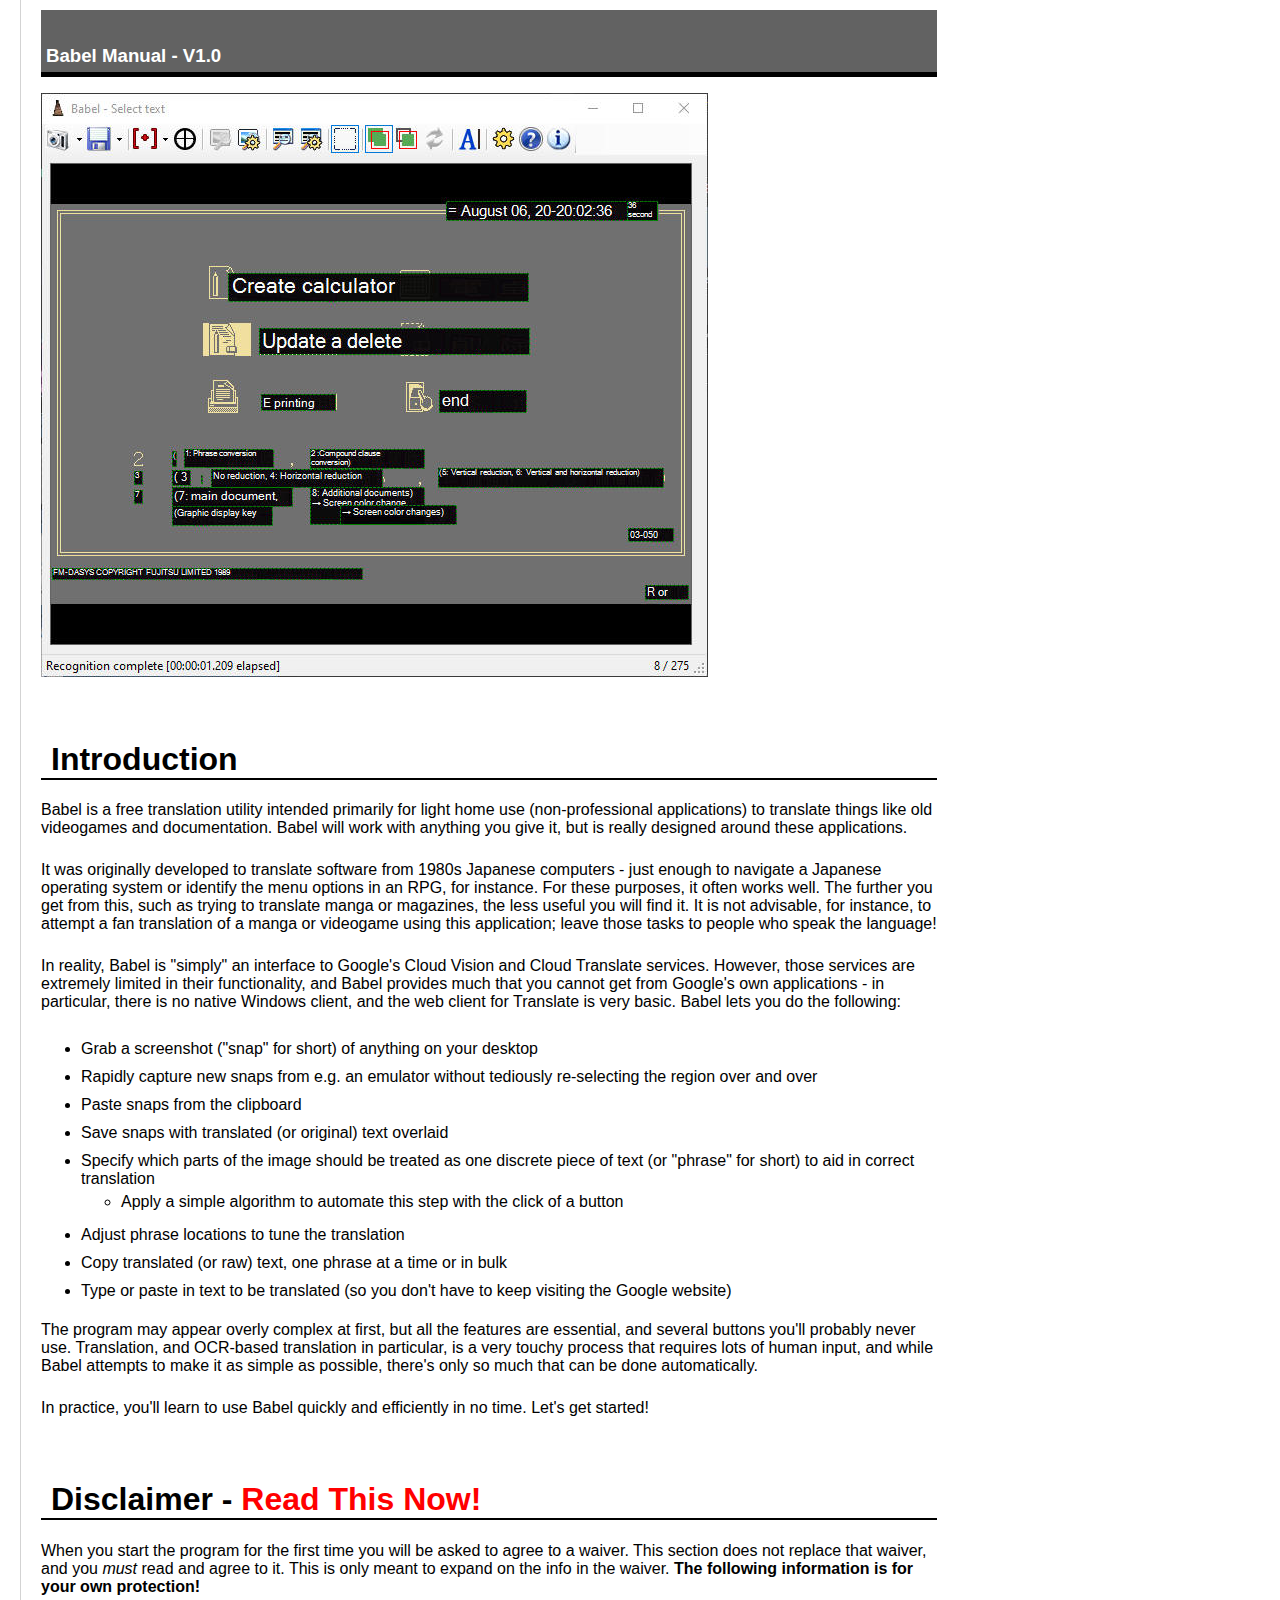
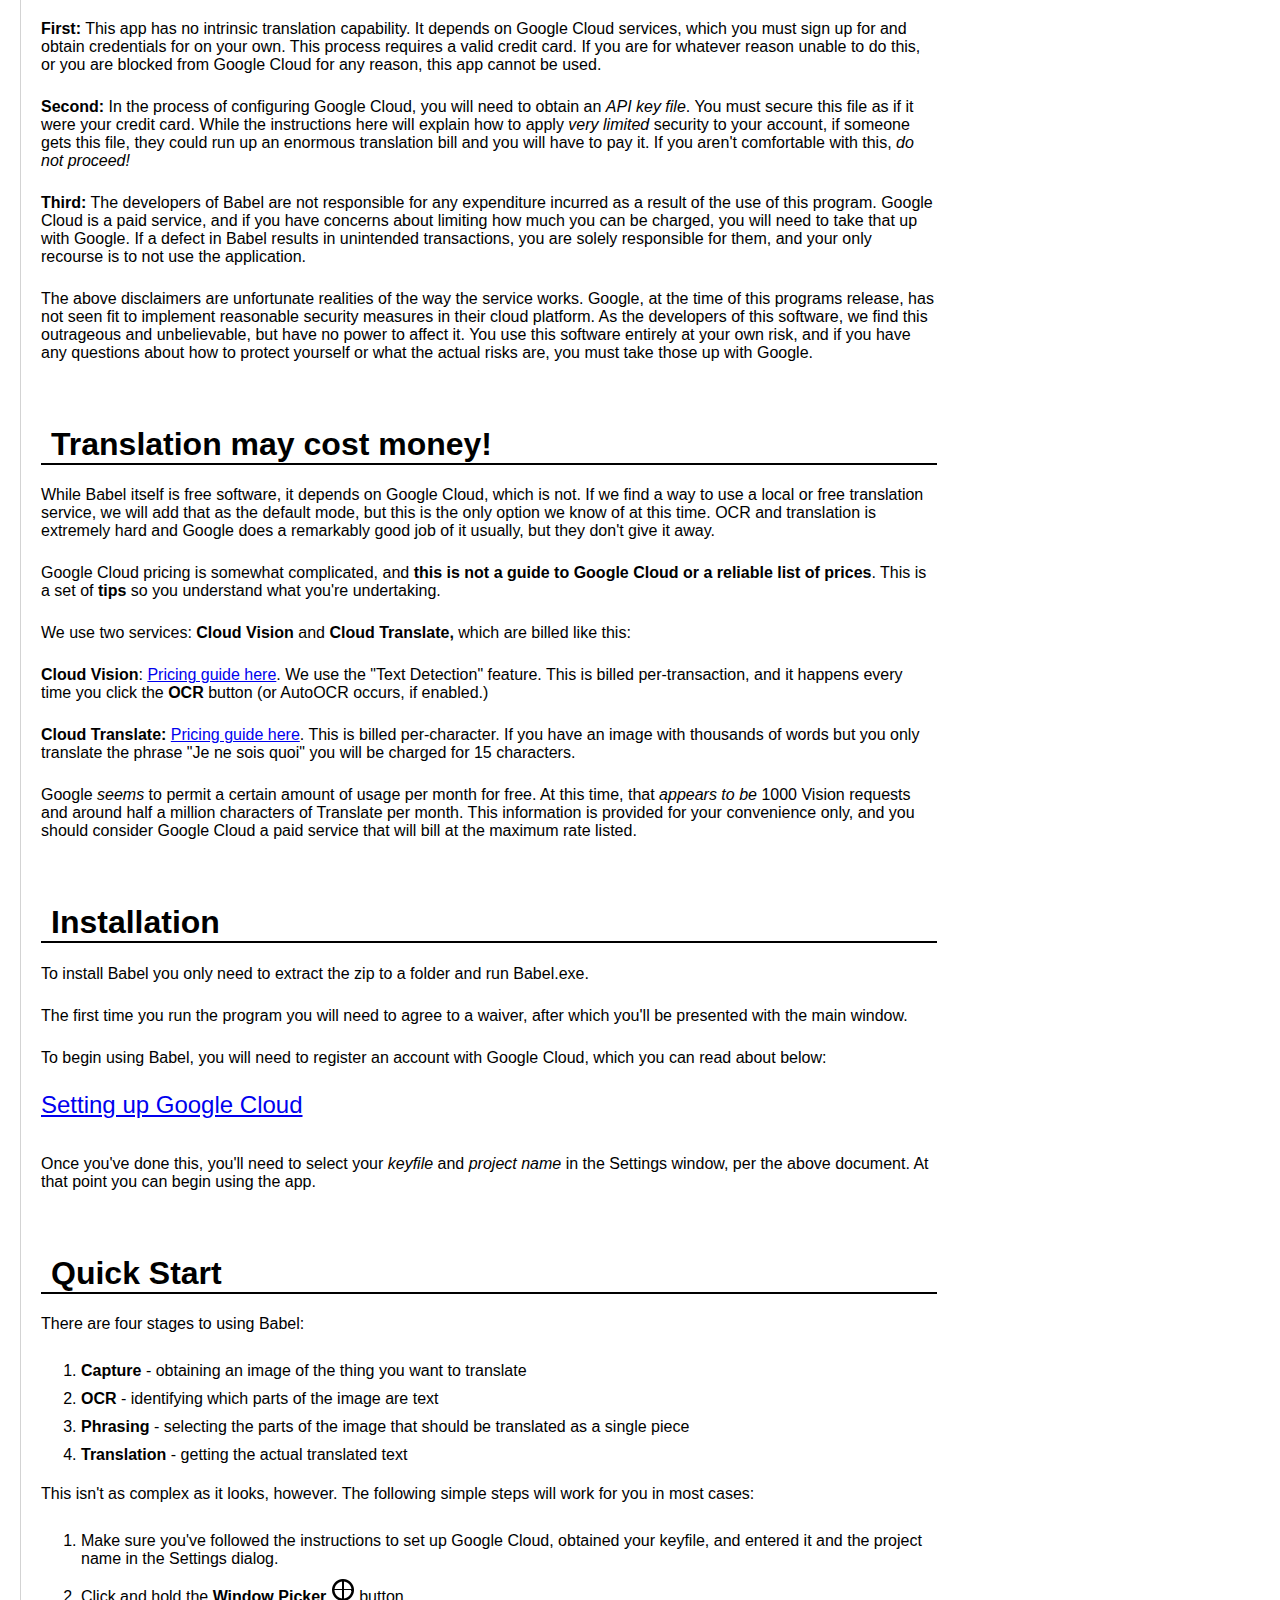
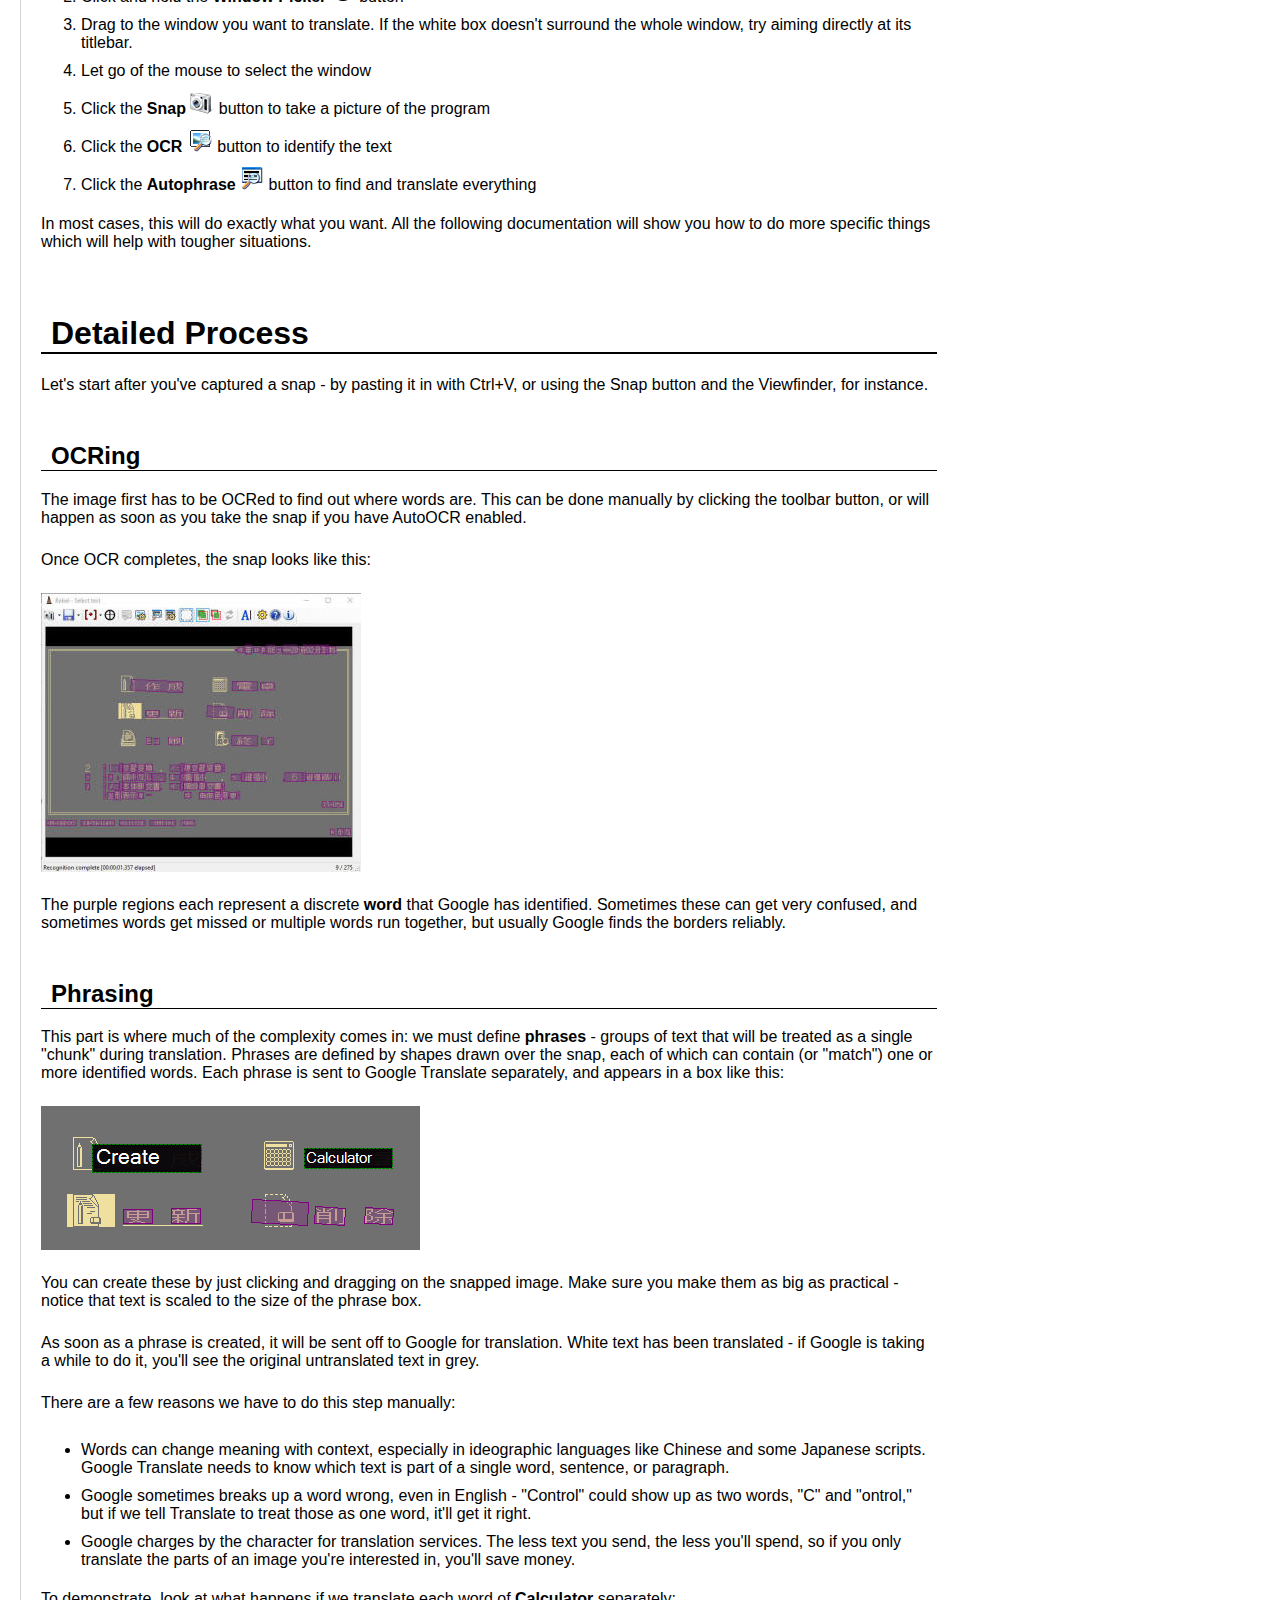
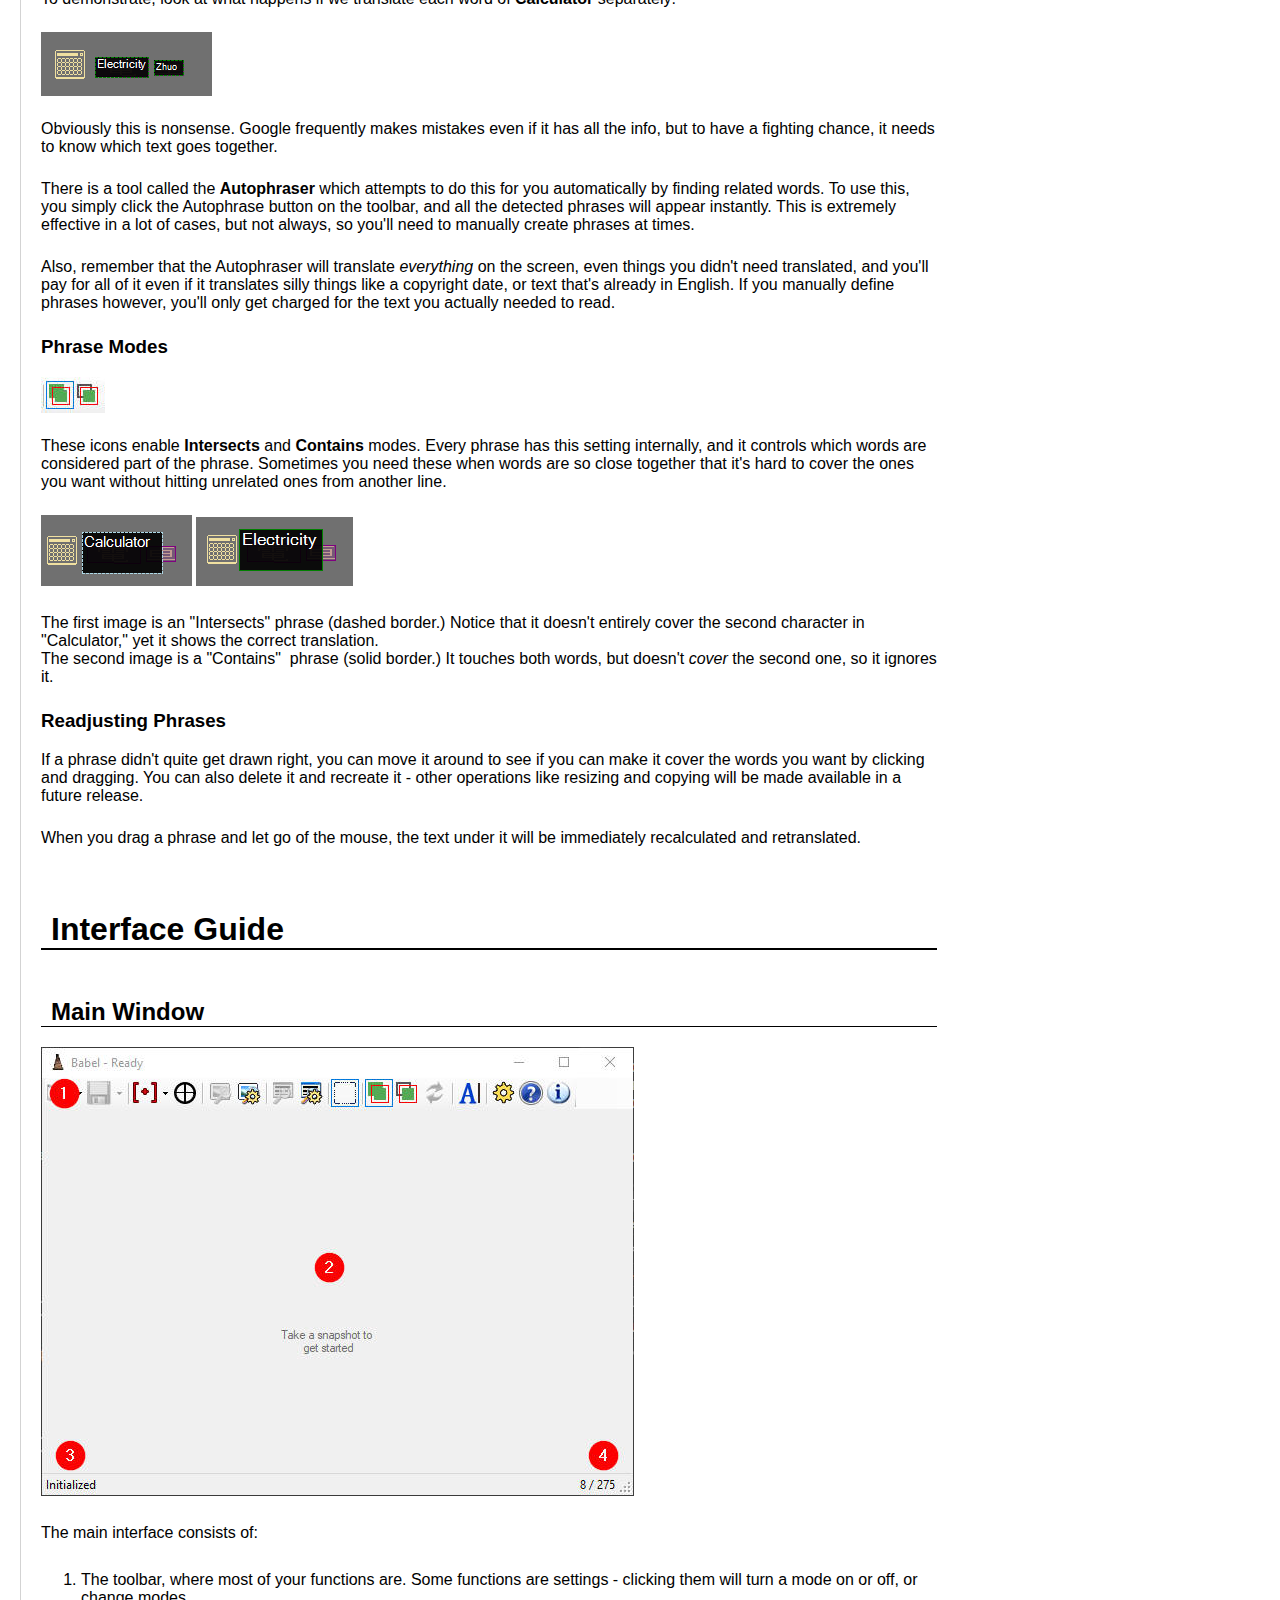
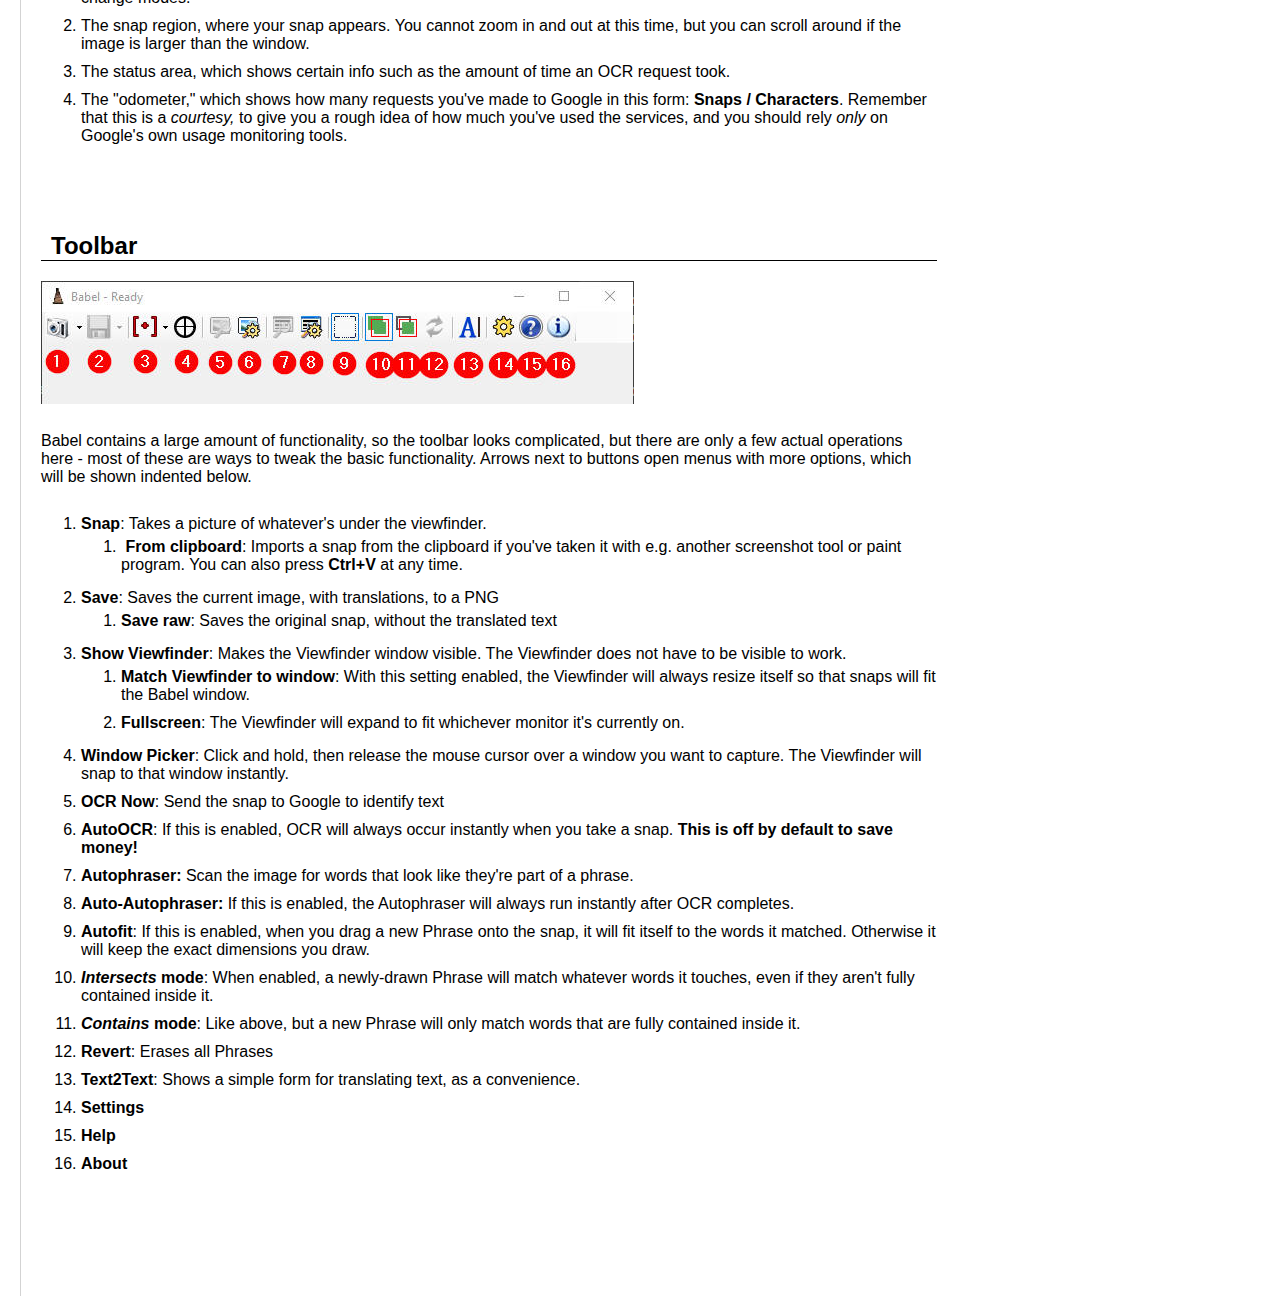
<file: Babel/Help/index.html>
﻿<!DOCTYPE html PUBLIC "-//W3C//DTD XHTML 1.0 Transitional//EN" "http://www.w3.org/TR/xhtml1/DTD/xhtml1-transitional.dtd">
<html xmlns="http://www.w3.org/1999/xhtml">

<head>
	<title>Babel - Introduction</title>
	<link rel="stylesheet" href="article.css">
	
	<meta name="viewport" content="width=device-width, initial-scale=1.0">
	<style type="text/css">
	li { padding: 5px 0px; }
	table td:first-child {
    border-right: 2px solid black;
	}
	.auto-style1 {
	color: #FF0000;
}
	.auto-style2 {
	font-size: x-large;
}
	</style>
</head>
<body>

<div class="title">Babel Manual - V1.0</div>
<p><img alt="Babel main window" src="Images/img3.jpg" /></p>
<h1>Introduction</h1>
<p>Babel is a free translation utility intended primarily for light home use 
(non-professional applications) to translate things like old videogames and 
documentation. Babel will work with anything you give it, but is really designed 
around these applications.</p>
<p>It was originally developed to translate software from 1980s Japanese 
computers - just enough to navigate a Japanese operating system or identify the 
menu options in an RPG, for instance. For these purposes, it often works well. 
The further you get from this, such as trying to translate manga or magazines, 
the less useful you will find it. It is not advisable, for instance, to attempt 
a fan translation of a manga or videogame using this application; leave those 
tasks to people who speak the language!</p>
<p>In reality, Babel is "simply" an interface to Google's Cloud Vision and Cloud 
Translate services. However, those services are extremely limited in their 
functionality, and Babel provides much that you cannot get from Google's own 
applications - in particular, there is no native Windows client, and the web 
client for Translate is very basic. Babel lets you do the following:</p>
<ul>
	<li>Grab a screenshot ("snap" for short) of anything on your desktop</li>
	<li>Rapidly capture new snaps from e.g. an emulator without tediously 
	re-selecting the region over and over</li>
	<li>Paste snaps from the clipboard</li>
	<li>Save snaps with translated (or original) text overlaid</li>
	<li>Specify which parts of the image should be treated as one discrete piece 
	of text (or "phrase" for short) to aid in correct translation<ul>
		<li>Apply a simple algorithm to automate this step with the click of a 
		button</li>
	</ul>
	</li>
	<li>Adjust phrase locations to tune the translation</li>
	<li>Copy translated (or raw) text, one phrase at a time or in bulk</li>
	<li>Type or paste in text to be translated (so you don't have to keep 
	visiting the Google website)</li>
</ul>
<p>The program may appear overly complex at first, but all the features are 
essential, and several buttons you'll probably never use. Translation, and 
OCR-based translation in particular, is a very touchy process that requires lots 
of human input, and while Babel attempts to make it as simple as possible, 
there's only so much that can be done automatically.</p>
<p>In practice, you'll learn to use Babel quickly and efficiently in no time. 
Let's get started!</p>
<h1>Disclaimer - <span class="auto-style1">Read This Now!</span></h1>
<p>When you start the program for the first time you will be asked to agree to a 
waiver. This section does not replace that waiver, and you <em>must</em> read 
and agree to it. This is only meant to expand on the info in the waiver. <strong>
The following information is for your own protection!</strong></p>
<p><strong>First:</strong> This app has no intrinsic translation capability. It 
depends on Google Cloud services, which you must sign up for and obtain 
credentials for on your own. This process requires a valid credit card. If you 
are for whatever reason unable to do this, or you are blocked from Google Cloud 
for any reason, this app cannot be used.</p>
<p><strong>Second:</strong> In the process of configuring Google Cloud, you will 
need to obtain an <em>API key file</em>. You must secure this file as if it were 
your credit card. While the instructions here will explain how to apply <em>very 
limited</em> security to your account, if someone gets this file, they could run 
up an enormous translation bill and you will have to pay it. If you aren't 
comfortable with this, <em>do not proceed!</em></p>
<p><strong>Third:</strong> The developers of Babel are not responsible for any 
expenditure incurred as a result of the use of this program. Google Cloud is a 
paid service, and if you have concerns about limiting how much you can be 
charged, you will need to take that up with Google. If a defect in Babel results 
in unintended transactions, you are solely responsible for them, and your only 
recourse is to not use the application.</p>
<p>The above disclaimers are unfortunate realities of the way the service works. Google, at the time of this programs release, has not seen fit to 
implement reasonable security measures in their cloud platform. As the 
developers of this software, we find this outrageous and unbelievable, but have 
no power to affect it. You use this software entirely at your own risk, and if 
you have any questions about how to protect yourself or what the actual risks 
are, you must take those up with Google.</p>
<h1>Translation may cost money!</h1>
<p>While Babel itself is free software, it depends on Google Cloud, which is 
not. If we find a way to use a local or free translation service, we will add 
that as the default mode, but this is the only option we know of at this time. 
OCR and translation is extremely hard and Google does a remarkably good job of 
it usually, but they don't give it away.</p>
<p>Google Cloud pricing is somewhat complicated, and <strong>this is not a guide 
to Google Cloud or a reliable list of prices</strong>. This is a set of <strong>
tips </strong>so you understand what you're undertaking.</p>
<p>We use two services: <strong>Cloud Vision</strong> and <strong>Cloud 
Translate, </strong>which are billed like this:</p>
<p><strong>Cloud Vision</strong>:
<a href="https://cloud.google.com/vision/pricing#prices">Pricing guide here</a>. 
We use the "Text Detection" feature. This is billed per-transaction, and it 
happens every time you click the <strong>OCR</strong> button (or AutoOCR occurs, 
if enabled.) </p>
<p><strong>Cloud Translate:</strong>
<a href="https://cloud.google.com/translate/pricing#cloud-translation---basic">
Pricing guide here</a>. This is billed per-character. If you have an image with 
thousands of words but you only translate the phrase "Je ne sois quoi" you will 
be charged for 15 characters.</p>
<p>Google <em>seems</em> to permit a certain amount of usage per month for free. 
At this time, that <em>appears to be</em> 1000 Vision requests and around half a 
million characters of Translate per month. This information is provided for your 
convenience only, and you should consider Google Cloud a paid service that will 
bill at the maximum rate listed.</p>
<h1>Installation</h1>
<p>To install Babel you only need to extract the zip to a folder and run 
Babel.exe.</p>
<p>The first time you run the program you will need to agree to a waiver, after 
which you'll be presented with the main window.</p>
<p>To begin using Babel, you will need to register an account with Google Cloud, 
which you can read about below:</p>
<p class="auto-style2"><a href="google.html">Setting up Google Cloud</a></p>
<p>Once you've done this, you'll need to select your<em> keyfile</em> and<em> 
project name </em>in the Settings window, per the above document. At that point 
you can begin using the app.</p>
<h1>Quick Start</h1>
<p>There are four stages to using Babel:</p>
<ol>
	<li><strong>Capture</strong> - obtaining an image of the thing you want to 
	translate</li>
	<li><strong>OCR</strong> - identifying which parts of the image are text</li>
	<li><strong>Phrasing</strong> - selecting the parts of the image that should 
	be translated as a single piece</li>
	<li><strong>Translation</strong> - getting the actual translated text</li>
</ol>
<p>This isn't as complex as it looks, however. The following simple steps will 
work for you in most cases:&nbsp;</p>
<ol>
	<li>Make sure you've followed the instructions to set up Google Cloud, 
	obtained your keyfile, and entered it and the project name in the Settings 
	dialog.</li>
	<li>Click and hold the <strong>Window Picker</strong>
	<img alt="Crosshair icon" height="24" src="../Icons/crosshair.png" width="24" /> 
	button</li>
	<li>Drag to the window you want to translate. If the white box doesn't 
	surround the whole window, try aiming directly at its titlebar.</li>
	<li>Let go of the mouse to select the window</li>
	<li>Click the <strong>Snap</strong>
	<img alt="Camera icon" height="24" src="../Icons/camera.png" width="24" /> 
	button to take a picture of the program</li>
	<li>Click the <strong>OCR</strong>
	<img alt="OCR icon" height="24" src="../Icons/search-image.png" width="26" /> 
	button to identify the text</li>
	<li>Click the <strong>Autophrase</strong>
	<img alt="Autophrase icon" height="24" src="../Icons/autophrase.png" width="24" /> 
	button to find and translate everything</li>
</ol>
<p>In most cases, this will do exactly what you want. All the following 
documentation will show you how to do more specific things which will help with 
tougher situations.</p>
<h1>Detailed Process</h1>
<p>Let's start after you've captured a snap - by pasting it in with Ctrl+V, or 
using the Snap button and the Viewfinder, for instance.</p>
<h2>OCRing&nbsp;</h2>
<p>The image first has to be OCRed to find out where words are. This can be done 
manually by clicking the toolbar button, or will happen as soon as you take the 
snap if you have AutoOCR enabled.</p>
<p>Once OCR completes, the snap looks like this:</p>
<p><a href="Images/img7.jpg">
<img alt="Snap with identified words" height="279" src="Images/img7_small.jpg" width="320" /><!-- MSComment="autothumbnail" xthumbnail-orig-image="file:///D:/Code/Babel/Babel/Help/Images/img7.jpg" --></a></p>
<p>The purple regions each represent a discrete <strong>word</strong> that 
Google has identified. Sometimes these can get very confused, and sometimes 
words get missed or multiple words run together, but usually Google finds the 
borders reliably.</p>
<h2>Phrasing</h2>
<p>This part is where much of the complexity comes in: we must define <strong>
phrases </strong>- groups of text that will be treated as a single "chunk" 
during translation. Phrases are defined by shapes drawn over the snap, each of 
which can contain (or "match") one or more identified words. Each phrase is sent 
to Google Translate separately, and appears in a box like this:</p>
<p><img alt="Phrase example" src="Images/imgA.gif" /></p>
<p>You can create these by just clicking and dragging on the snapped image. Make 
sure you make them as big as practical - notice that text is scaled to the size 
of the phrase box.</p>
<p>As soon as a phrase is created, it will be sent off to Google for 
translation. White text has been translated - if Google is taking a while to do 
it, you'll see the original untranslated text in grey.</p>
<p>There are a few reasons we have to do this step manually:</p>
<ul>
	<li>Words can change meaning with context, especially in ideographic 
	languages like Chinese and some Japanese scripts. Google Translate needs to 
	know which text is part of a single word, sentence, or paragraph.</li>
	<li>Google sometimes breaks up a word wrong, even in English - "Control" 
	could show up as two words, "C" and "ontrol," but if we tell Translate to 
	treat those as one word, it'll get it right.</li>
	<li>Google charges by the character for translation services. The less text 
	you send, the less you'll spend, so if you only translate the parts of an 
	image you're interested in, you'll save money.</li>
</ul>
<p>To demonstrate, look at what happens if we translate each word of <strong>
Calculator</strong> separately:</p>
<p><img alt="Electricity - Zhuo" src="Images/imgC.gif" /></p>
<p>Obviously this is nonsense. Google frequently makes mistakes even if it has 
all the info, but to have a fighting chance,&nbsp;it needs to know which text goes 
together.</p>
<p>There is a tool called the <strong>Autophraser </strong>which attempts to do 
this for you automatically by finding related words. To use this, you simply 
click the Autophrase button on the toolbar, and all the detected phrases will 
appear instantly. This is extremely effective in a lot of cases, but not always, 
so you'll need to manually create phrases at times.</p>
<p>Also, remember that the Autophraser will translate <em>everything </em>on the 
screen, even things you didn't need translated, and you'll pay for all of it 
even if it translates silly things like a copyright date, or text that's already 
in English. If you manually define phrases however, you'll only get charged for 
the text you actually needed to read.</p>
<h3>Phrase Modes</h3>
<p><img src="Images/imgE.jpg" /></p>
<p>These icons enable <strong>Intersects</strong> and <strong>Contains</strong> 
modes. Every phrase has this setting internally, and it controls which words are 
considered part of the phrase. Sometimes you need these when words are so close 
together that it's hard to cover the ones you want without hitting unrelated 
ones from another line.</p>
<p><img alt="Intersects mode" src="Images/imgF.gif" />
<img alt="Contains mode" src="Images/img11.gif" /></p>
<p>The first image is an "Intersects" phrase (dashed border.) Notice that it 
doesn't entirely cover the second character in "Calculator," yet it shows the 
correct translation.<br />
The second image is a "Contains" &nbsp;phrase (solid border.) It touches both words, 
but doesn't <em>cover</em> the second one, so it ignores it.</p>
<h3>Readjusting Phrases</h3>
<p>If a phrase didn't quite get drawn right, you can move it around to see if 
you can make it cover the words you want by clicking and dragging. You can also 
delete it and recreate it - other operations like resizing and copying will be 
made available in a future release.</p>
<p>When you drag a phrase and let go of the mouse, the text under it will be 
immediately recalculated and retranslated.</p>
<h1>Interface&nbsp;Guide</h1>
<h2>Main Window</h2>
<p><img alt="Main interface" height="449" src="Images/img6.jpg" width="593" />&nbsp;</p>
<p>The main interface consists of:</p>
<ol>
	<li>The toolbar, where most of your functions are. Some functions are 
	settings - clicking them will turn a mode on or off, or change modes.</li>
	<li>The snap region, where your snap appears. You cannot zoom in and out at 
	this time, but you can scroll around if the image is larger than the window.</li>
	<li>The status area, which shows certain info such as the amount of time an 
	OCR request took.</li>
	<li>The "odometer," which shows how many requests you've made to Google in 
	this form: <strong>Snaps / Characters</strong>. Remember that this is a <em>
	courtesy, </em>to give you a rough idea of how much you've used the 
	services, and you should rely <em>only</em> on Google's own usage monitoring 
	tools.</li>
</ol>
<p>&nbsp;</p>
<h2>Toolbar</h2>
<p><img alt="Main toolbar" height="123" src="Images/img5.jpg" width="593" />&nbsp;</p>
<p>Babel contains a large amount of functionality, so the toolbar looks 
complicated, but there are only a few actual operations here - most of these are 
ways to tweak the basic functionality. Arrows next to buttons open menus with 
more options, which will be shown indented below.</p>
<ol>
	<li><strong>Snap</strong>: Takes a picture of whatever's under the 
	viewfinder.<ol>
		<li>&nbsp;<strong>From clipboard</strong>: Imports a snap from the clipboard 
		if you've taken it with e.g. another screenshot tool or paint program. 
		You can also press <strong>Ctrl+V</strong> at any time.</li>
	</ol>
	</li>
	<li><strong>Save</strong>: Saves the current image, with translations, to a 
	PNG<ol>
		<li><strong>Save raw</strong>: Saves the original snap, without the 
		translated text</li>
	</ol>
	</li>
	<li><strong>Show Viewfinder</strong>: Makes the Viewfinder window visible. 
	The Viewfinder does not have to be visible to work.<ol>
		<li><strong>Match Viewfinder to window</strong>: With this setting 
		enabled, the Viewfinder will always resize itself so that snaps will fit 
		the Babel window.</li>
		<li><strong>Fullscreen</strong>: The Viewfinder will expand to fit 
		whichever monitor it's currently on.</li>
	</ol>
	</li>
	<li><strong>Window Picker</strong>: Click and hold, then release the mouse 
	cursor over a window you want to capture. The Viewfinder will snap to that 
	window instantly.</li>
	<li><strong>OCR Now</strong>: Send the snap to Google to identify text</li>
	<li><strong>AutoOCR</strong>: If this is enabled, OCR will always occur 
	instantly when you take a snap. <strong>This is off by default to save 
	money!</strong></li>
	<li><strong>Autophraser:</strong> Scan the image for words that look like 
	they're part of a phrase.</li>
	<li><strong>Auto-Autophraser:</strong> If this is enabled, the Autophraser 
	will always run instantly after OCR completes.</li>
	<li><strong>Autofit</strong>: If this is enabled, when you drag a new Phrase 
	onto the snap, it will fit itself to the words it matched. Otherwise it will 
	keep the exact dimensions you draw.</li>
	<li><strong><em>Intersects</em> mode</strong>: When enabled, a newly-drawn 
	Phrase will match whatever words it touches, even if they aren't fully 
	contained inside it.</li>
	<li><strong><em>Contains</em> mode</strong>: Like above, but a new Phrase 
	will only match words that are fully contained inside it.</li>
	<li><strong>Revert</strong>: Erases all Phrases</li>
	<li><strong>Text2Text</strong>: Shows a simple form for translating text, as 
	a convenience.</li>
	<li><strong>Settings</strong></li>
	<li><strong>Help</strong></li>
	<li><strong>About</strong></li>
</ol>
<p>&nbsp;</p>
	
</body>

</html>
</file>
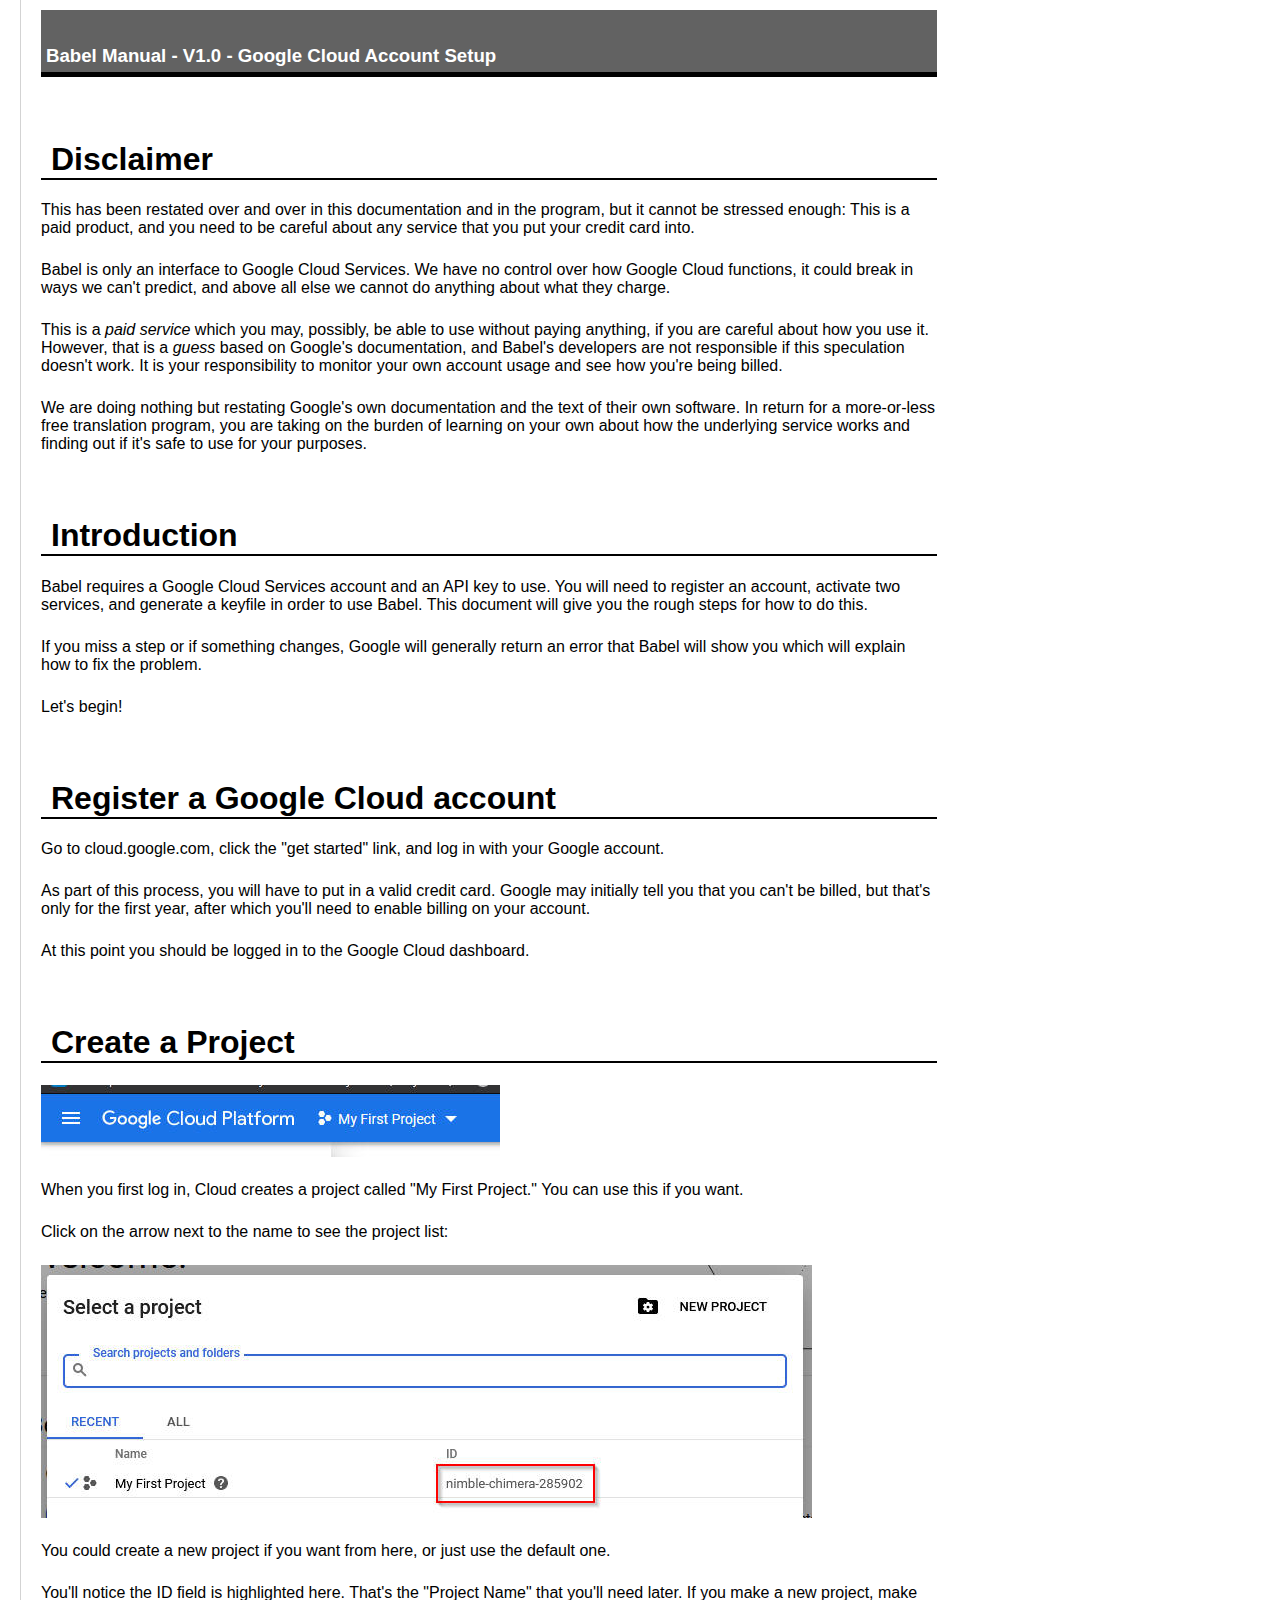
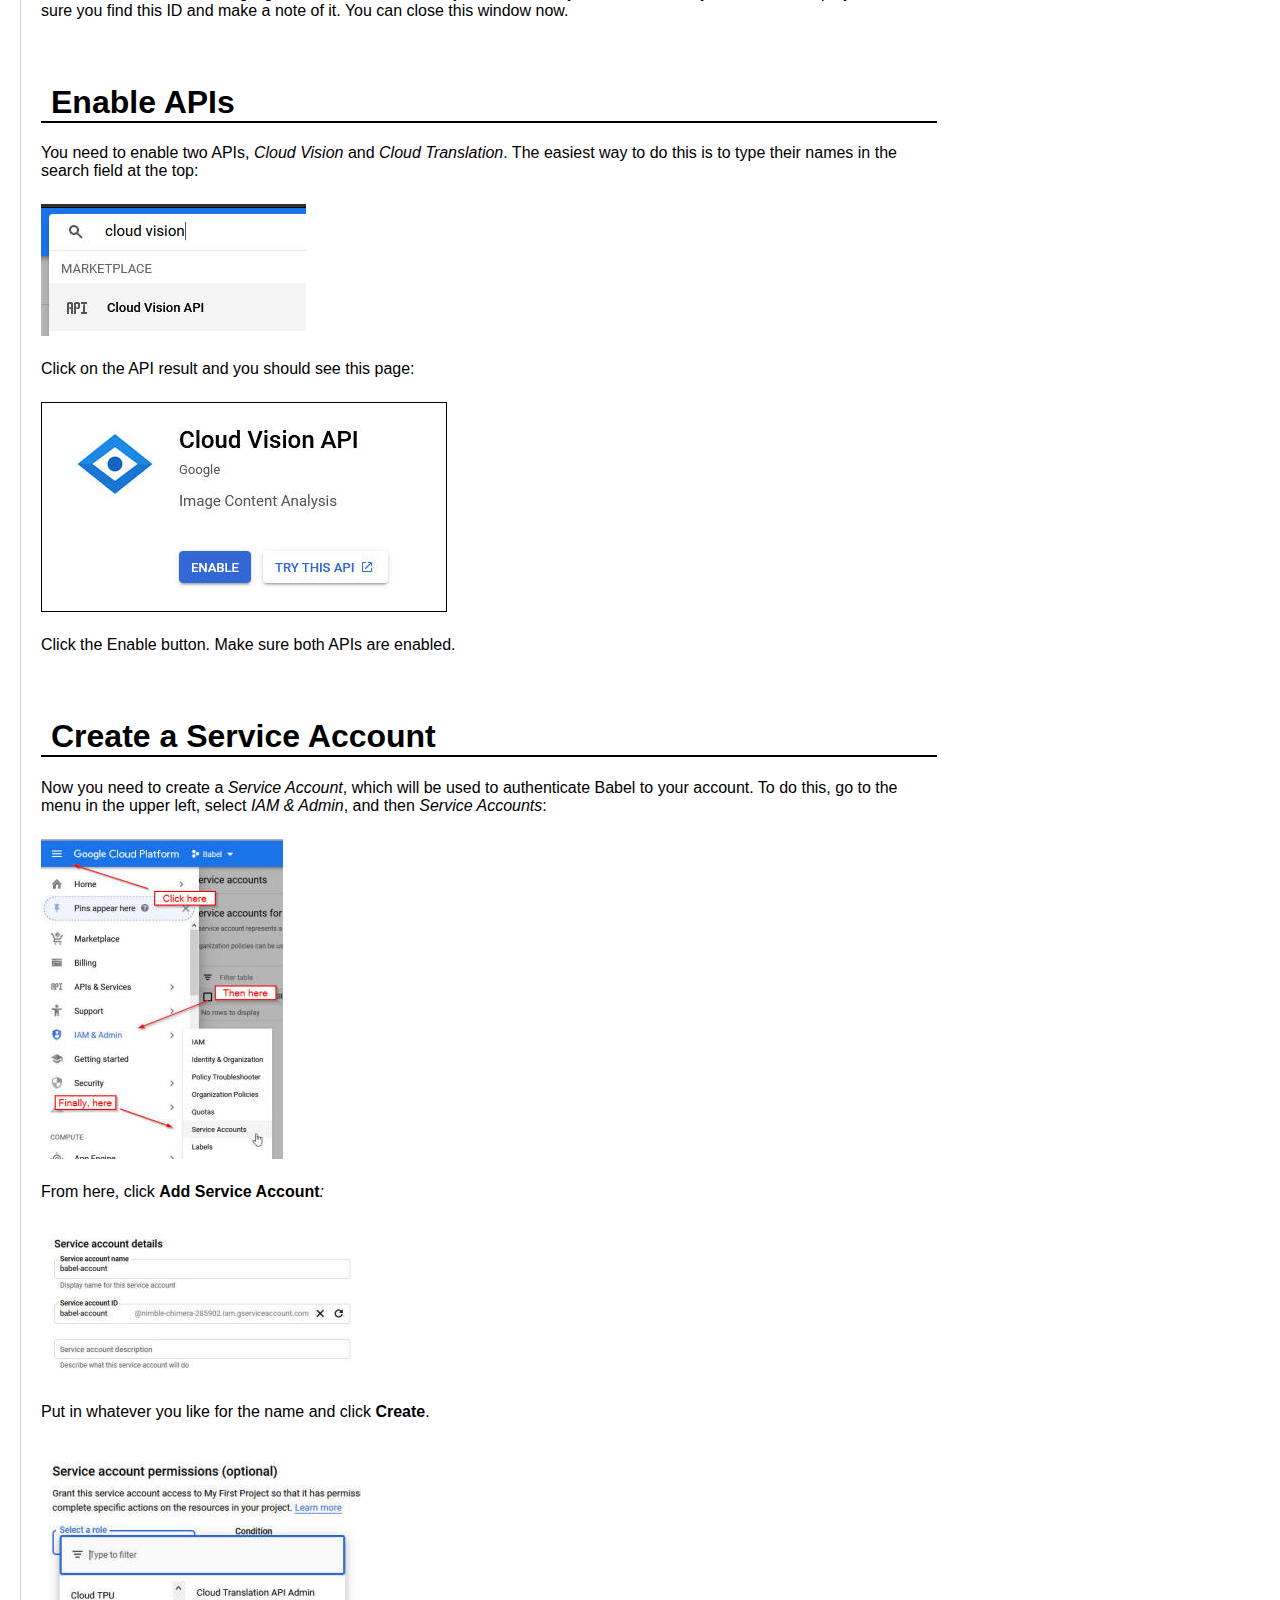
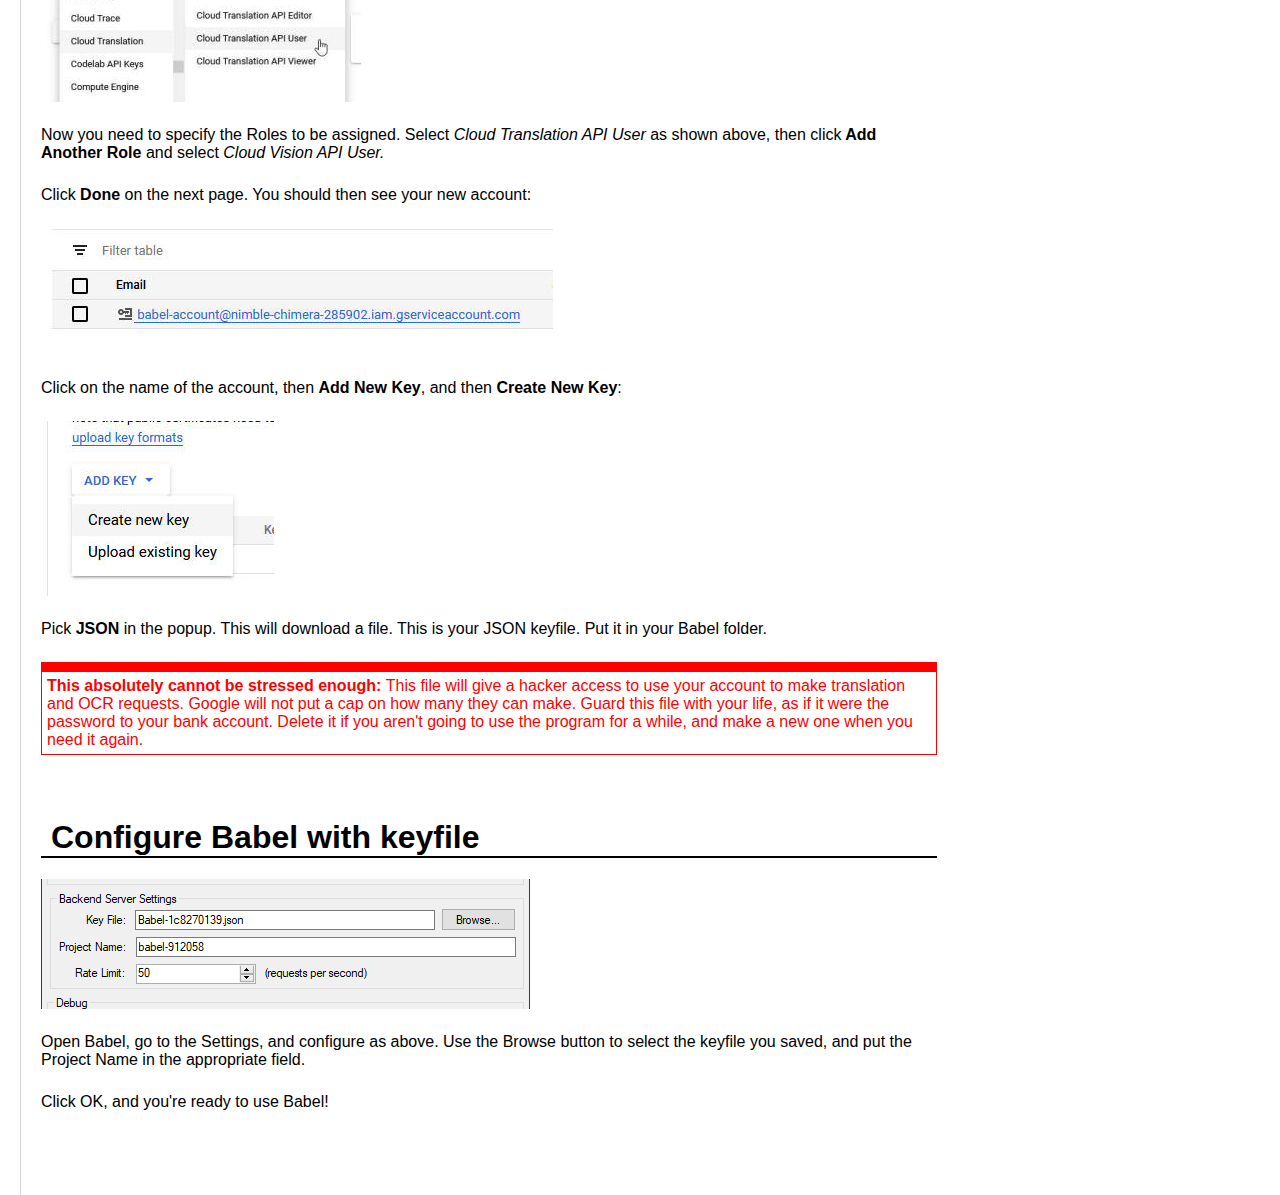
<file: Babel/Help/google.html>
﻿<!DOCTYPE html PUBLIC "-//W3C//DTD XHTML 1.0 Transitional//EN" "http://www.w3.org/TR/xhtml1/DTD/xhtml1-transitional.dtd">
<html xmlns="http://www.w3.org/1999/xhtml">

<head>
	<title>Babel - Introduction</title>
	<link rel="stylesheet" href="article.css">
	
	<meta name="viewport" content="width=device-width, initial-scale=1.0">
	<style type="text/css">
	li { padding: 5px 0px; }
	table td:first-child {
    border-right: 2px solid black;
	}
	.auto-style1 {
	border-style: solid;
	border-width: 1px;
}
.auto-style2 {
	border-left: 1px solid black;
	border-right: 1px solid black;
	border-bottom: 1px solid black;
	border-top: 10px solid black;
	padding: 5px;
	color: #FF0000;
}
	</style>
</head>
<body>

<div class="title">Babel Manual - V1.0 - Google Cloud Account Setup</div>
<h1>Disclaimer</h1>
<p>This has been restated over and over in this documentation and in the 
program, but it cannot be stressed enough: This is a paid product, and you need 
to be careful about any service that you put your credit card into.</p>
<p>Babel is only an interface to Google Cloud Services. We have no control over 
how Google Cloud functions, it could break in ways we can't predict, and above 
all else we cannot do anything about what they charge.</p>
<p>This is a <em>paid service</em> which you may, possibly, be able to use 
without paying anything, if you are careful about how you use it. However, that 
is a <em>guess</em> based on Google's documentation, and Babel's developers are 
not responsible if this speculation doesn't work. It is your responsibility to 
monitor your own account usage and see how you're being billed.</p>
<p>We are doing nothing but restating Google's own documentation and the text of 
their own software. In return for a more-or-less free translation program, you 
are taking on the burden of learning on your own about how the underlying 
service works and finding out if it's safe to use for your purposes.</p>
<h1>Introduction</h1>
<p>Babel requires a Google Cloud Services account and an API key to use. You 
will need to register an account, activate two services, and generate a keyfile 
in order to use Babel. This document will give you the rough steps for how to do 
this.</p>
<p>If you miss a step or if something changes, Google will generally return an 
error that Babel will show you which will explain how to fix the problem.</p>
<p>Let's begin!</p>
<h1>Register a Google Cloud account</h1>
<p>Go to cloud.google.com, click the "get started" link, and log in with your 
Google account.</p>
<p>As part of this process, you will have to put in a valid credit card. Google 
may initially tell you that you can't be billed, but that's only for the first 
year, after which you'll need to enable billing on your account.</p>
<p>At this point you should be logged in to the Google Cloud dashboard.</p>
<h1>Create a Project</h1>
<p><img alt="Google Cloud project name" src="Images/img17.jpg" /></p>
<p>When you first log in, Cloud creates a project called "My First Project." You 
can use this if you want.</p>
<p>Click on the arrow next to the name to see the project list:</p>
<p><img alt="Project list" src="Images/img18.jpg" /></p>
<p>You could create a new project if you want from here, or just use the default 
one.</p>
<p>You'll notice the ID field is highlighted here. That's the "Project Name" 
that you'll need later. If you make a new project, make sure you find this ID 
and make a note of it. You can close this window now.</p>
<h1>Enable APIs</h1>
<p>You need to enable two APIs, <em>Cloud Vision</em> and <em>Cloud Translation</em>. 
The easiest way to do this is to type their names in the search field at the 
top:</p>
<p><img alt="Search field" src="Images/img1B.jpg" /></p>
<p>Click on the API result and you should see this page:</p>
<p><img alt="API enable page" class="auto-style1" src="Images/img1C.jpg" /></p>
<p>Click the Enable button. Make sure both APIs are enabled.</p>
<h1>Create a Service Account</h1>
<p>Now you need to create a <em>Service Account</em>, which will be used to 
authenticate Babel to your account. To do this, go to the menu in the upper 
left, select <em>IAM &amp; Admin</em>, and then <em>Service Accounts</em>:</p>
<p><a href="Images/img1E.jpg">
<img alt="Service account menu" height="320" src="Images/img1E_small.jpg" width="242" /><!-- MSComment="autothumbnail" xthumbnail-orig-image="file:///C:/Users/dthom/Documents/My Web Sites/BabelHelp/Images/img1E.jpg" --></a></p>
<p>From here, click <strong>Add Service Account</strong><em>:</em></p>
<p><a href="Images/img1F.jpg">
<img alt="Adding a service account" height="154" src="Images/img1F_small.jpg" width="320" /><!-- MSComment="autothumbnail" xthumbnail-orig-image="file:///C:/Users/dthom/Documents/My Web Sites/BabelHelp/Images/img1F.jpg" --></a></p>
<p>Put in whatever you like for the name and click <strong>Create</strong>.</p>
<p><a href="Images/img24.jpg">
<img alt="Selecting roles" height="257" src="Images/img24_small.jpg" width="320" /><!-- MSComment="autothumbnail" xthumbnail-orig-image="file:///C:/Users/dthom/Documents/My Web Sites/BabelHelp/Images/img24.jpg" --></a></p>
<p>Now you need to specify the Roles to be assigned. Select <em>Cloud 
Translation API User</em> as shown above, then click<strong> Add Another Role
</strong>and select <em>Cloud Vision API User.</em></p>
<p>Click <strong>Done</strong> on the next page. You should then see your new 
account:</p>
<p><img alt="New service account" src="Images/img28.jpg" /></p>
<p>Click on the name of the account, then <strong>Add New Key</strong>, and then
<strong>Create New Key</strong>:</p>
<p><img alt="Create new key" src="Images/img29.jpg" /></p>
<p>Pick <strong>JSON</strong> in the popup. This will download a file. This is 
your JSON keyfile. Put it in your Babel folder.</p>
<p class="auto-style2" style="border-color: red !important;"><strong>This 
absolutely cannot be stressed enough: </strong>This file will give a hacker 
access to use your account to make translation and OCR requests. Google will not 
put a cap on how many they can make. Guard this file with your life, as if it 
were the password to your bank account. Delete it if you aren't going to use the 
program for a while, and make a new one when you need it again.</p>
<h1>Configure Babel with keyfile</h1>
<p><img alt="Babel Settings dialog" src="Images/img2C.gif" /></p>
<p>Open Babel, go to the Settings, and configure as above. Use the Browse button 
to select the keyfile you saved, and put the Project Name in the appropriate 
field.</p>
<p>Click OK, and you're ready to use Babel!</p>
	
</body>

</html>
</file>
<file: Babel/Help/article.css>
﻿body {
	font-family: 'Open Sans', sans-serif;
	padding-top: 10px;
	padding-left: 5px;
	padding-bottom: 60px;
}
.title {
	padding-top: 35px;
	border-bottom: 5px solid black;
	font-size: 14pt;
	background-color: #626262;
	color: white;
	padding-left: 5px;
	padding-bottom: 5px;
	font-weight: 800;
}
@media only screen and (min-width: 1024px)  {
	body {
		width: 70%;
		margin-top: 0px;
		margin-bottom: 0px;
		margin-left: 20px;
		padding-left: 20px;
		border-left: 1px solid lightgrey;
	}
}
code {
	background-color: #f0f9ff;
	padding-left: 2px;
	padding-right: 2px;
}
hr {
	border-style: solid;
	border-color: grey;
}
p {
	margin-bottom: 1.5em;
}
img {
	max-width: 100%;
}
h1 {
	border-bottom: 2px solid black;
	padding-left: 10px;
}
h2 {
	border-bottom: 1px solid black;
	padding-left: 10px;
}
h1, h2 {
	margin-top: 2em;
}
.notebox p + p {
	padding-top: 15px;
}
.notebox {
	border: 1px solid black;
	border-top: 10px solid black;
	padding: 5px;
}
.notebox p {
	margin-top: 0px;
	margin-bottom: 0px;
}
.audio-player {
	padding: 5px;
	border: 2px groove;
}
.audio-player audio, .audio-player img {
	vertical-align: middle;
}
.audio-player audio {
	width: 75%;
	background-color: white;
	filter: grayscale(1) contrast(199%) invert();
	border: 2px groove;
	float: right;
}
video {
	border: 2px solid black;
}
</file>
